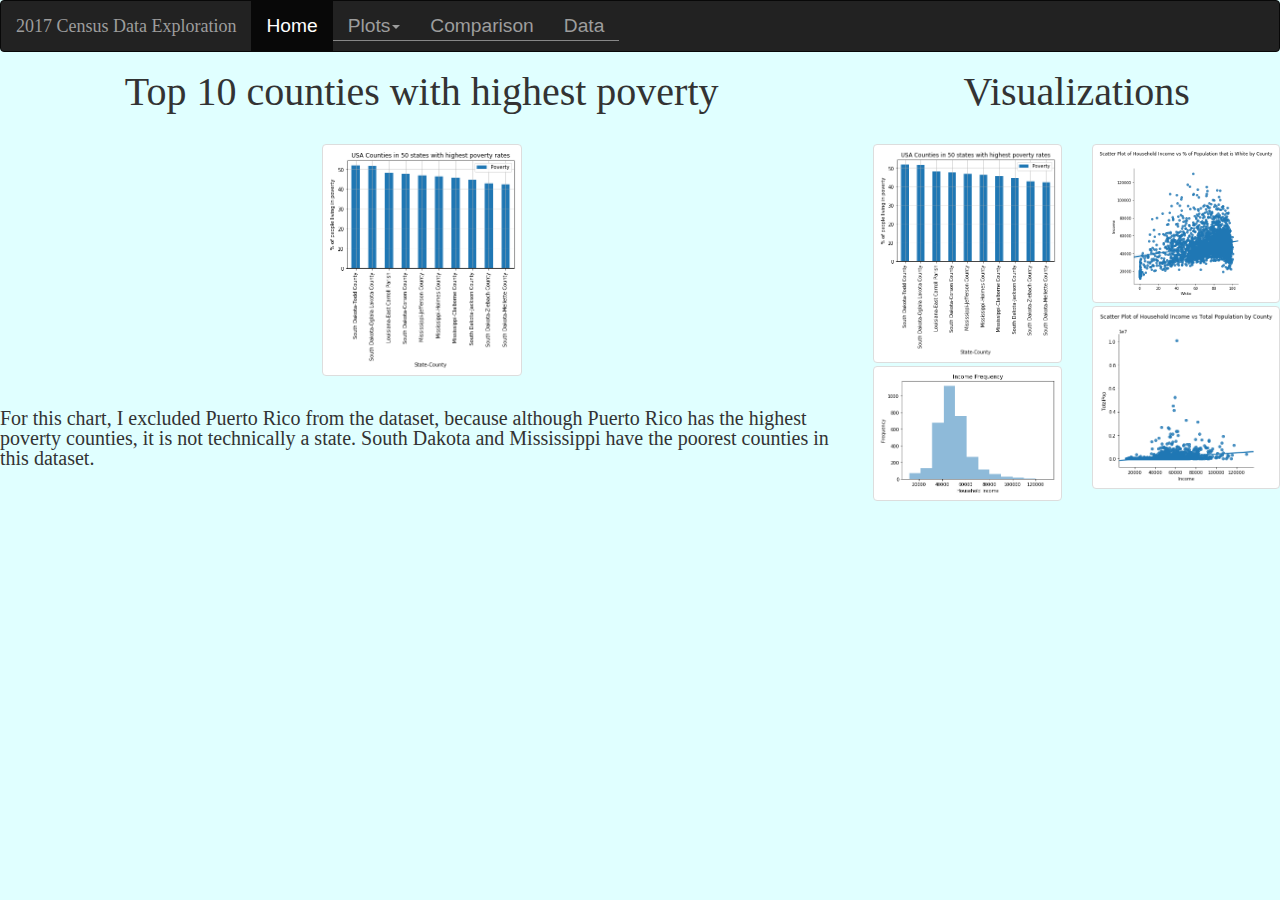
<file: WebVisualizations/viz_1.html>
<!DOCTYPE html>
<html lang="en">
<head>
  <meta charset="UTF-8">
  <meta name="viewport" content="width=device-width, initial-scale=1">
  <link rel="stylesheet" href="https://maxcdn.bootstrapcdn.com/bootstrap/3.4.1/css/bootstrap.min.css">
  <script src="https://ajax.googleapis.com/ajax/libs/jquery/3.4.1/jquery.min.js"></script>
  <script src="https://maxcdn.bootstrapcdn.com/bootstrap/3.4.1/js/bootstrap.min.js"></script>    
  <title>Top 10 counties with highest poverty - 2017</title>
  <link rel="stylesheet" href="reset.css">
  <link rel="stylesheet" href="styles.css">
</head>

<body>
    <nav class="navbar navbar-inverse">
        <div class="container-fluid">
            <div class="navbar-header">
                <a class="navbar-brand" href="index.html">2017 Census Data Exploration</a>
            </div>
            <ul class="nav navbar-nav">
                <li class="active"><a href="index.html">Home</a></li>
                <li class="dropdown">
                <a class="dropdown-toggle" data-toggle="dropdown" href="#">Plots<span class="caret"></span></a>
                <ul class="dropdown-menu">
                    <li><a href="viz_1.html">Top 10 counties with highest poverty</a></li>
                    <li><a href="viz_2.html">Income Histogram</a></li>
                    <li><a href="viz_3.html">Scatter Plot % White to Income</a></li>
                    <li><a href="viz_4.html">Scatter Plot Population to Income</a></li>
                </ul>
                </li>
                <li><a href="viz_comparisons.html">Comparison</a></li>
                <li><a href="viz_data.html">Data</a></li>
            </ul>
        </div>
    </nav> 

    <div class="row">
        <div class="col-md-8">
            <h1 class="text-center">Top 10 counties with highest poverty</h1>           
        </div>
        <div class="col-md-4">
            <h1 class="text-center">Visualizations</h1>
            <br><br>
        </div>
    </div>

    <div class="row">
        <div class="col-md-8 col-sm-12">
            <div class="container-fluid px-0">
                <img src='visualizations/bar_chart_highest_poverty.png' class='img-thumbnail img-responsive center-block'alt='High Poverty Counties'>
            </div>
            <br><br>
            <p> For this chart, I excluded Puerto Rico from the dataset, 
                because although Puerto Rico has the highest poverty counties, 
                it is not technically a state. South Dakota and Mississippi have 
                the poorest counties in this dataset.  
            </p>
            <br><br>
        </div>
   
        <div class="col-md-2 col-sm-12">
            <a href="viz_1.html"><img src='visualizations/bar_chart_highest_poverty.png' class="img-thumbnail" alt='High Poverty Counties'></a>
            <a href="viz_2.html"><img src='visualizations/histogram_income.png' class="img-thumbnail" alt='Income Histogram'></a>
        </div>
        <div class="col-md-2 col-sm-12">
            <a href="viz_3.html"><img src='visualizations/scatter_income_to_pctWhite.png' class="img-thumbnail" alt='Scatter Plot % White to Income'></a>
            <a href="viz_4.html"><img src='visualizations/scatter_totalpop_to_income.png' class="img-thumbnail" alt='Scatter Plot Population to Income'></a>
        </div>
    </div>
</body>
</html>
</file>
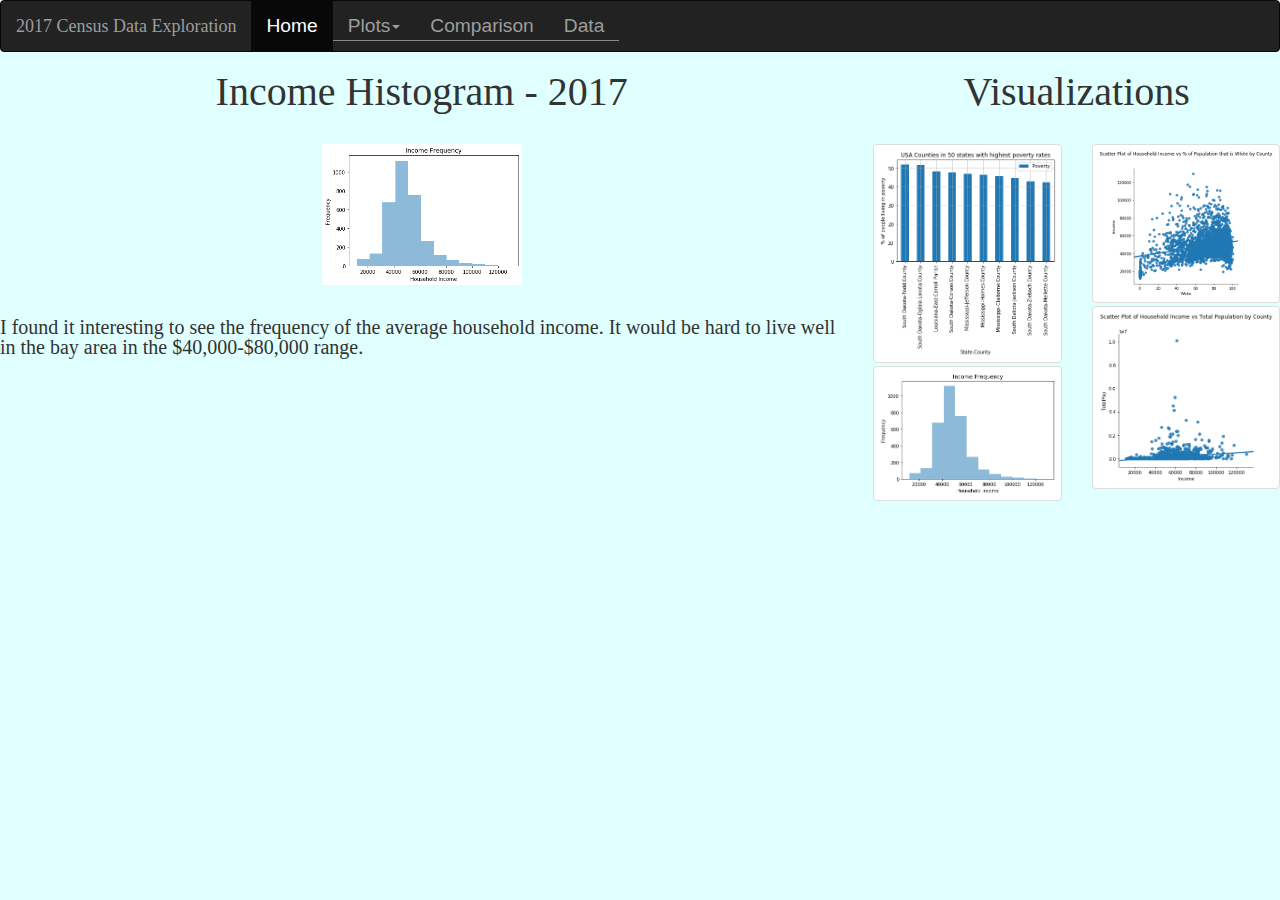
<file: WebVisualizations/viz_2.html>
<!DOCTYPE html>
<html lang="en">
<head>
  <meta charset="UTF-8">
  <meta name="viewport" content="width=device-width, initial-scale=1">
  <link rel="stylesheet" href="https://maxcdn.bootstrapcdn.com/bootstrap/3.4.1/css/bootstrap.min.css">
  <script src="https://ajax.googleapis.com/ajax/libs/jquery/3.4.1/jquery.min.js"></script>
  <script src="https://maxcdn.bootstrapcdn.com/bootstrap/3.4.1/js/bootstrap.min.js"></script>    
  <title>2017 Income Histogram</title>
  <link rel="stylesheet" href="reset.css">
  <link rel="stylesheet" href="styles.css">
</head>

<body>
    <nav class="navbar navbar-inverse">
        <div class="container-fluid">
            <div class="navbar-header">
                <a class="navbar-brand" href="index.html">2017 Census Data Exploration</a>
            </div>
            <ul class="nav navbar-nav">
                <li class="active"><a href="index.html">Home</a></li>
                <li class="dropdown">
                <a class="dropdown-toggle" data-toggle="dropdown" href="#">Plots<span class="caret"></span></a>
                <ul class="dropdown-menu">
                    <li><a href="viz_1.html">Top 10 counties with highest poverty</a></li>
                    <li><a href="viz_2.html">Income Histogram</a></li>
                    <li><a href="viz_3.html">Scatter Plot % White to Income</a></li>
                    <li><a href="viz_4.html">Scatter Plot Population to Income</a></li>
                </ul>
                </li>
                <li><a href="viz_comparisons.html">Comparison</a></li>
                <li><a href="viz_data.html">Data</a></li>
            </ul>
        </div>
    </nav> 

    <div class="row">
        <div class="col-md-8">
            <h1 class="text-center">Income Histogram - 2017</h1>           
        </div>
        <div class="col-md-4">
            <h1 class="text-center">Visualizations</h1>
            <br><br>
        </div>
    </div>
    <div class="row">
        <div class="col-md-8 col-sm-12">
            <img src='visualizations/histogram_income.png' class='mw-80 mh-80 img-responsive center-block'alt='High Poverty Counties'>
            <br><br>
            <p class="ml-5 ml-lg-10"> I found it interesting to see the frequency of the average household
                income.  It would be hard to live well in the bay area in the $40,000-$80,000 range.  
            </p>
        </div>
        <div class="col-md-2 col-sm-12">
            <a href="viz_1.html"><img src='visualizations/bar_chart_highest_poverty.png' class="img-thumbnail" alt='High Poverty Counties'></a>
            <a href="viz_2.html"><img src='visualizations/histogram_income.png' class="img-thumbnail" alt='Income Histogram'></a>
        </div>
        <div class="col-md-2 col-sm-12">
            <a href="viz_3.html"><img src='visualizations/scatter_income_to_pctWhite.png' class="img-thumbnail" alt='Scatter Plot % White to Income'></a>
            <a href="viz_4.html"><img src='visualizations/scatter_totalpop_to_income.png' class="img-thumbnail" alt='Scatter Plot Population to Income'></a>
        </div>
    </div>
</body>
</html>
</file>
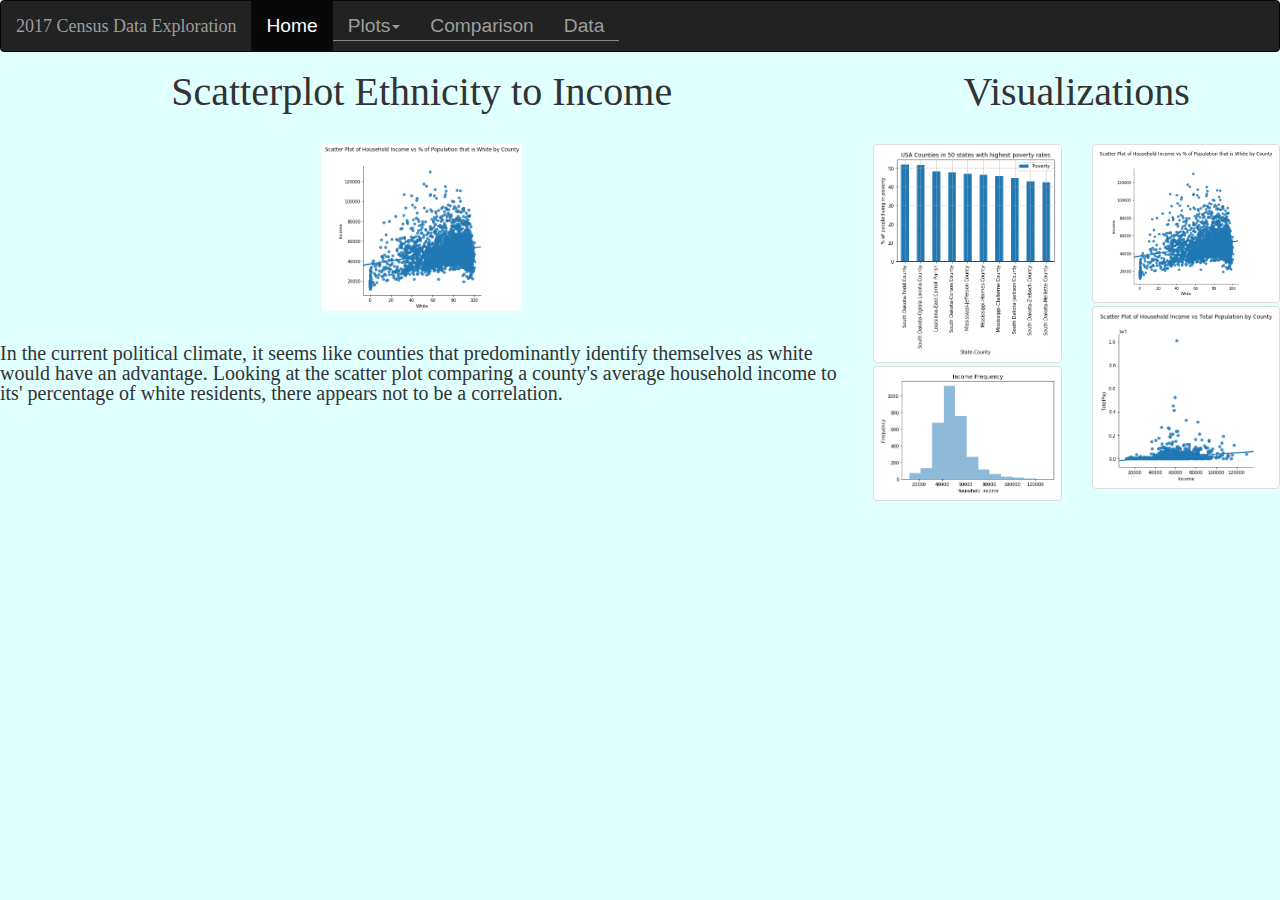
<file: WebVisualizations/viz_3.html>
<!DOCTYPE html>
<html lang="en">
<head>
  <meta charset="UTF-8">
  <meta name="viewport" content="width=device-width, initial-scale=1">
  <link rel="stylesheet" href="https://maxcdn.bootstrapcdn.com/bootstrap/3.4.1/css/bootstrap.min.css">
  <script src="https://ajax.googleapis.com/ajax/libs/jquery/3.4.1/jquery.min.js"></script>
  <script src="https://maxcdn.bootstrapcdn.com/bootstrap/3.4.1/js/bootstrap.min.js"></script>    
  <title>2017 Scatter Plot Ethnicity to Income</title>
  <link rel="stylesheet" href="reset.css">
  <link rel="stylesheet" href="styles.css">
</head>

<body>
    <nav class="navbar navbar-inverse">
        <div class="container-fluid">
            <div class="navbar-header">
                <a class="navbar-brand" href="index.html">2017 Census Data Exploration</a>
            </div>
            <ul class="nav navbar-nav">
                <li class="active"><a href="index.html">Home</a></li>
                <li class="dropdown">
                <a class="dropdown-toggle" data-toggle="dropdown" href="#">Plots<span class="caret"></span></a>
                <ul class="dropdown-menu">
                    <li><a href="viz_1.html">Top 10 counties with highest poverty</a></li>
                    <li><a href="viz_2.html">Income Histogram</a></li>
                    <li><a href="viz_3.html">Scatter Plot % White to Income</a></li>
                    <li><a href="viz_4.html">Scatter Plot Population to Income</a></li> 
                </ul>
                </li>
                <li><a href="viz_comparisons.html">Comparison</a></li>
                <li><a href="viz_data.html">Data</a></li>
            </ul>
        </div>
    </nav> 

    <div class="row">
        <div class="col-md-8">
            <h1 class="text-center">Scatterplot Ethnicity to Income</h1>
        </div>
        <div class="col-md-4">
            <h1 class="text-center">Visualizations</h1>
            <br><br>
        </div>
    </div>
    <div class="row">
        <div class="col-md-8 col-sm-12">
            <img src='visualizations/scatter_income_to_pctWhite.png' class='mw-80 mh-80 img-responsive center-block'alt='High Poverty Counties'>
            <br><br>
            <p>In the current political climate, it seems like counties that predominantly identify
                themselves as white would have an advantage.  Looking at the scatter plot comparing a
                county's average household income to its' percentage of white residents, there
                appears not to be a correlation. 
            </p>
        </div>
        <div class="col-md-2 col-sm-12">
            <a href="viz_1.html"><img src='visualizations/bar_chart_highest_poverty.png' class="img-thumbnail" alt='High Poverty Counties'></a>
            <a href="viz_2.html"><img src='visualizations/histogram_income.png' class="img-thumbnail" alt='Income Histogram'></a>
        </div>
        <div class="col-md-2 col-sm-12">
            <a href="viz_3.html"><img src='visualizations/scatter_income_to_pctWhite.png' class="img-thumbnail" alt='Scatter Plot % White to Income'></a>
            <a href="viz_4.html"><img src='visualizations/scatter_totalpop_to_income.png' class="img-thumbnail" alt='Scatter Plot Population to Income'></a>
        </div>
    </div>
</body>
</html>
</file>
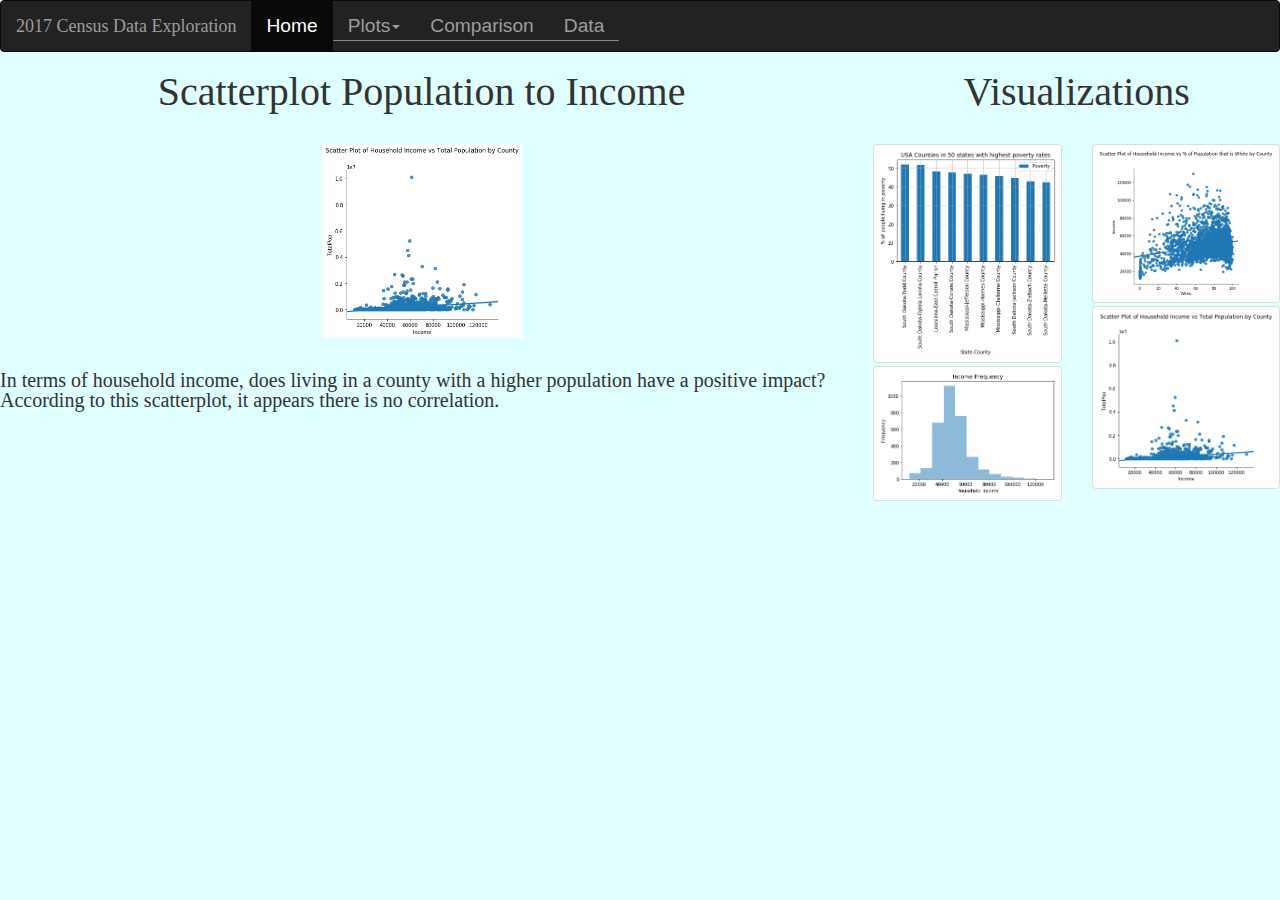
<file: WebVisualizations/viz_4.html>
<!DOCTYPE html>
<html lang="en">
<head>
  <meta charset="UTF-8">
  <meta name="viewport" content="width=device-width, initial-scale=1">
  <link rel="stylesheet" href="https://maxcdn.bootstrapcdn.com/bootstrap/3.4.1/css/bootstrap.min.css">
  <script src="https://ajax.googleapis.com/ajax/libs/jquery/3.4.1/jquery.min.js"></script>
  <script src="https://maxcdn.bootstrapcdn.com/bootstrap/3.4.1/js/bootstrap.min.js"></script>    
  <title>2017 Scatter Plot Population to Income</title>
  <link rel="stylesheet" href="reset.css">
  <link rel="stylesheet" href="styles.css">
</head>

<body>
    <nav class="navbar navbar-inverse">
        <div class="container-fluid">
            <div class="navbar-header">
                <a class="navbar-brand" href="index.html">2017 Census Data Exploration</a>
            </div>
            <ul class="nav navbar-nav">
                <li class="active"><a href="index.html">Home</a></li>
                <li class="dropdown">
                <a class="dropdown-toggle" data-toggle="dropdown" href="#">Plots<span class="caret"></span></a>
                <ul class="dropdown-menu">
                    <li><a href="viz_1.html">Top 10 counties with highest poverty</a></li>
                    <li><a href="viz_2.html">Income Histogram</a></li>
                    <li><a href="viz_3.html">Scatter Plot % White to Income</a></li>
                    <li><a href="viz_4.html">Scatter Plot Population to Income</a></li> 
                </ul>
                </li>
                <li><a href="viz_comparisons.html">Comparison</a></li>
                <li><a href="viz_data.html">Data</a></li>
            </ul>
        </div>
    </nav> 

    <div class="row">
        <div class="col-md-8">
            <h1 class="text-center">Scatterplot Population to Income</h1>
        </div>
        <div class="col-md-4">
            <h1 class="text-center">Visualizations</h1>
            <br><br>
        </div>
    </div>
    <div class="row">
        <div class="col-md-8 col-sm-12">
            <img src='visualizations/scatter_totalpop_to_income.png' class='mw-80 mh-80 img-responsive center-block'alt='High Poverty Counties'>
            <br><br>
            <p>In terms of household income, does living in a county with a higher population have a
                positive impact?  According to this scatterplot, it appears there is no correlation.
            </p>
        </div>
        <div class="col-md-2 col-sm-12">
            <a href="viz_1.html"><img src='visualizations/bar_chart_highest_poverty.png' class="img-thumbnail" alt='High Poverty Counties'></a>
            <a href="viz_2.html"><img src='visualizations/histogram_income.png' class="img-thumbnail" alt='Income Histogram'></a>
        </div>
        <div class="col-md-2 col-sm-12">
            <a href="viz_3.html"><img src='visualizations/scatter_income_to_pctWhite.png' class="img-thumbnail" alt='Scatter Plot % White to Income'></a>
            <a href="viz_4.html"><img src='visualizations/scatter_totalpop_to_income.png' class="img-thumbnail" alt='Scatter Plot Population to Income'></a>
        </div>
    </div>
</body>
</html>
</file>
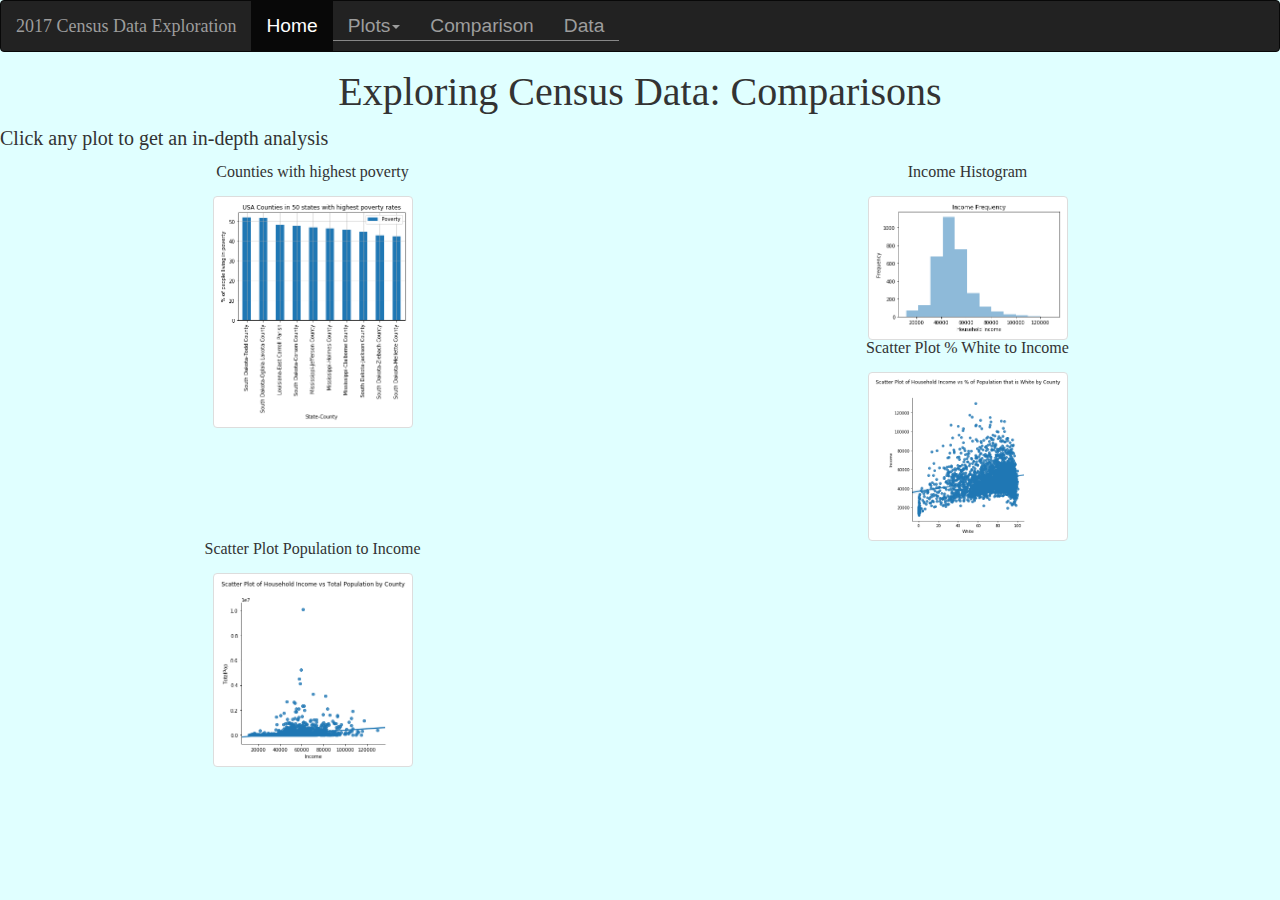
<file: WebVisualizations/viz_comparisons.html>
<!DOCTYPE html>
<html lang="en">
<head>
  <meta charset="UTF-8">
  <meta name="viewport" content="width=device-width, initial-scale=1">
  <link rel="stylesheet" href="https://maxcdn.bootstrapcdn.com/bootstrap/3.4.1/css/bootstrap.min.css">
  <script src="https://ajax.googleapis.com/ajax/libs/jquery/3.4.1/jquery.min.js"></script>
  <script src="https://maxcdn.bootstrapcdn.com/bootstrap/3.4.1/js/bootstrap.min.js"></script>    
  <title>Comparisons</title>
  <link rel="stylesheet" href="reset.css">
  <link rel="stylesheet" href="styles.css">
</head>

<body>
    <nav class="navbar navbar-inverse">
        <div class="container-fluid">
            <div class="navbar-header">
                <a class="navbar-brand" href="index.html">2017 Census Data Exploration</a>
            </div>
            <ul class="nav navbar-nav">
                <li class="active"><a href="index.html">Home</a></li>
                <li class="dropdown">
                <a class="dropdown-toggle" data-toggle="dropdown" href="#">Plots<span class="caret"></span></a>
                <ul class="dropdown-menu">
                    <li><a href="viz_1.html">Top 10 counties with highest poverty</a></li>
                    <li><a href="viz_2.html">Income Histogram</a></li>
                    <li><a href="viz_3.html">Scatter Plot % White to Income</a></li>
                    <li><a href="viz_4.html">Scatter Plot Population to Income</a></li> 
                </ul>
                </li>
                <li><a href="viz_comparisons.html">Comparison</a></li>
                <li><a href="viz_data.html">Data</a></li>
            </ul>
        </div>
    </nav> 

    <div class="row">
        <div class="col-md-12">
            <h1 class='text-center'>Exploring Census Data: Comparisons</h1>
            <br>
            <p>Click any plot to get an in-depth analysis</p>
            <br>
        </div>
    </div>
    <div class="row">
        <div class="col-md-6 col-sm-12">
            <h2 class='text-center'>Counties with highest poverty</h2>
            <br>
            <a href='viz_1.html'>
            <img src='visualizations/bar_chart_highest_poverty.png' class='img-thumbnail img-responsive center-block'alt='High Poverty Counties'>
            </a>
        </div>
        <div class="col-md-6 col-sm-12">
            <h2 class='text-center'>Income Histogram</h2>
            <br>
            <a href='viz_2.html'>
            <img src='visualizations/histogram_income.png' class='img-thumbnail img-responsive center-block'alt='Income Histogram'>
            </a>
        </div>
        <div class="col-md-6 col-sm-12">
            <h2 class='text-center'>Scatter Plot % White to Income</h2>
            <br>
            <a href='viz_3.html'>
            <img src='visualizations/scatter_income_to_pctWhite.png' class='img-thumbnail img-responsive center-block'alt='Scatter Plot % White to Income'>
            </a>
        </div>
        <div class="col-md-6 col-sm-12">
            <h2 class='text-center'>Scatter Plot Population to Income</h2>
            <br>
            <a href='viz_4.html'>
            <img src='visualizations/scatter_totalpop_to_income.png' class='img-thumbnail img-responsive center-block'alt='Scatter Plot Population to Income'>
            </a>
        </div>
</body>
</html>
</file>
<file: WebVisualizations/styles.css>
/* giving the body a dark background to better see the bright colored boxes */

h1 {
  font-size: 40px;
  align:"center";
}
body {
  margin: 10;
  padding: 0;
  background: lightcyan;
}

p {
  margin: 20;
  padding: 20;
  font-size: 20px;
}

.nav ul {
  list-style: none;
  background-color: lightslategray;
  text-align: left;
  padding: 0;
  margin: 0;
}

.nav li {
  font-family: 'Oswald', sans-serif;
  font-size: 1.2em;
  line-height: 40px;
  height: 40px;
  border-bottom: 1px solid #888;
}

.nav a {
  text-decoration: none;
  color: #fff;
}

img {
  width: 200px;
  height: 200px;
}

/* Here we define some styles that will ONLY be applied at screen sizes below 480 pixels */
@media (max-width: 600px) {

}
</file>
